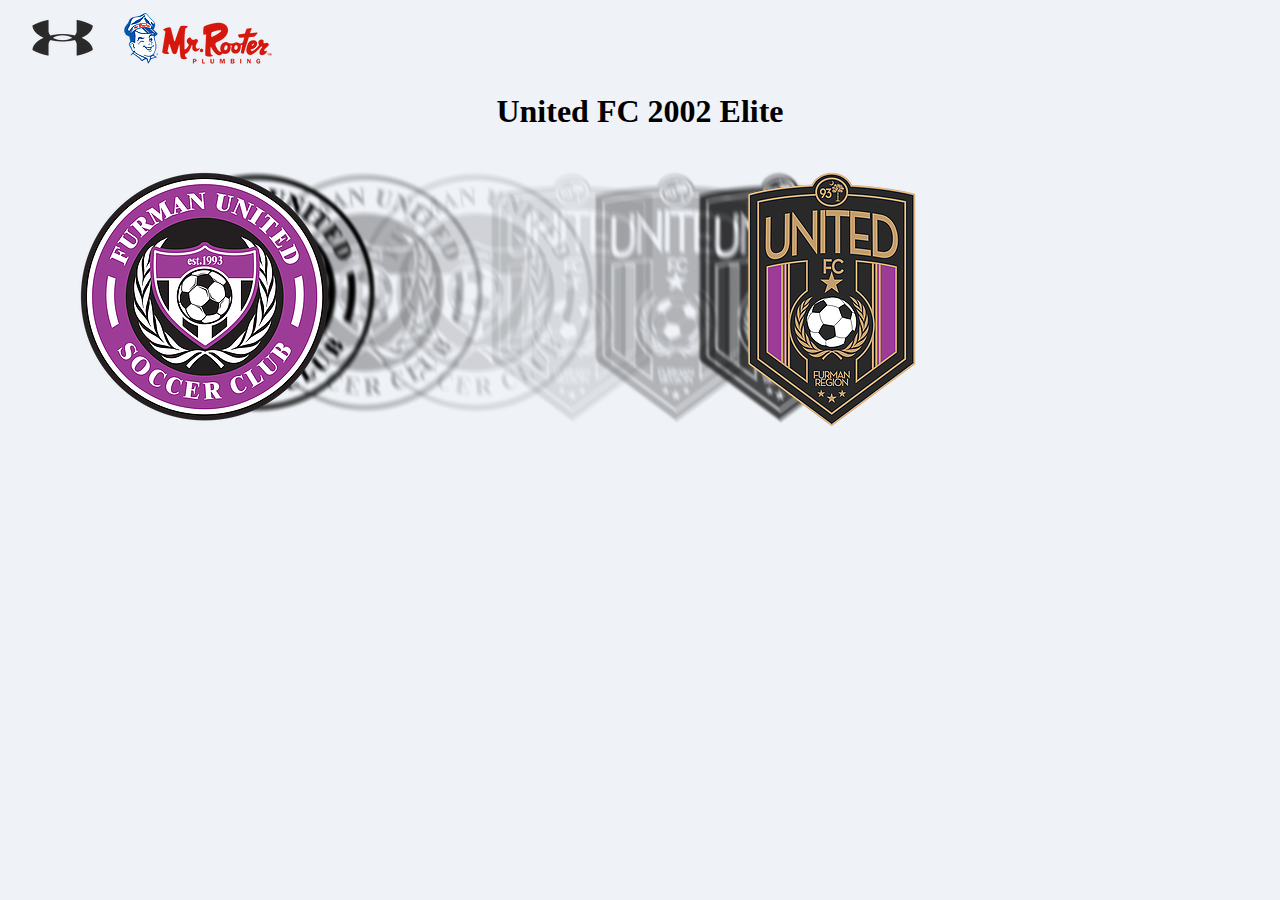
<file: unitedfc.html>
<!DOCTYPE html>

<html>

<head>
<title> United FC 02 Elite</title>
<link rel="stylesheet" href="central.css")
</head> 


<body>

<img src="underamor2.jpg">

<img src="mr.rooter.jpg">

<h1>United FC 2002 Elite</h1>

<img src="Furmancrests.jpg">

</body> 


</html>
</file>
<file: central.css>
body {
      background-color:   #eff2f7
}

h1 {
    text-align:  center;
}





img {
    max-width: 100%
}
</file>
